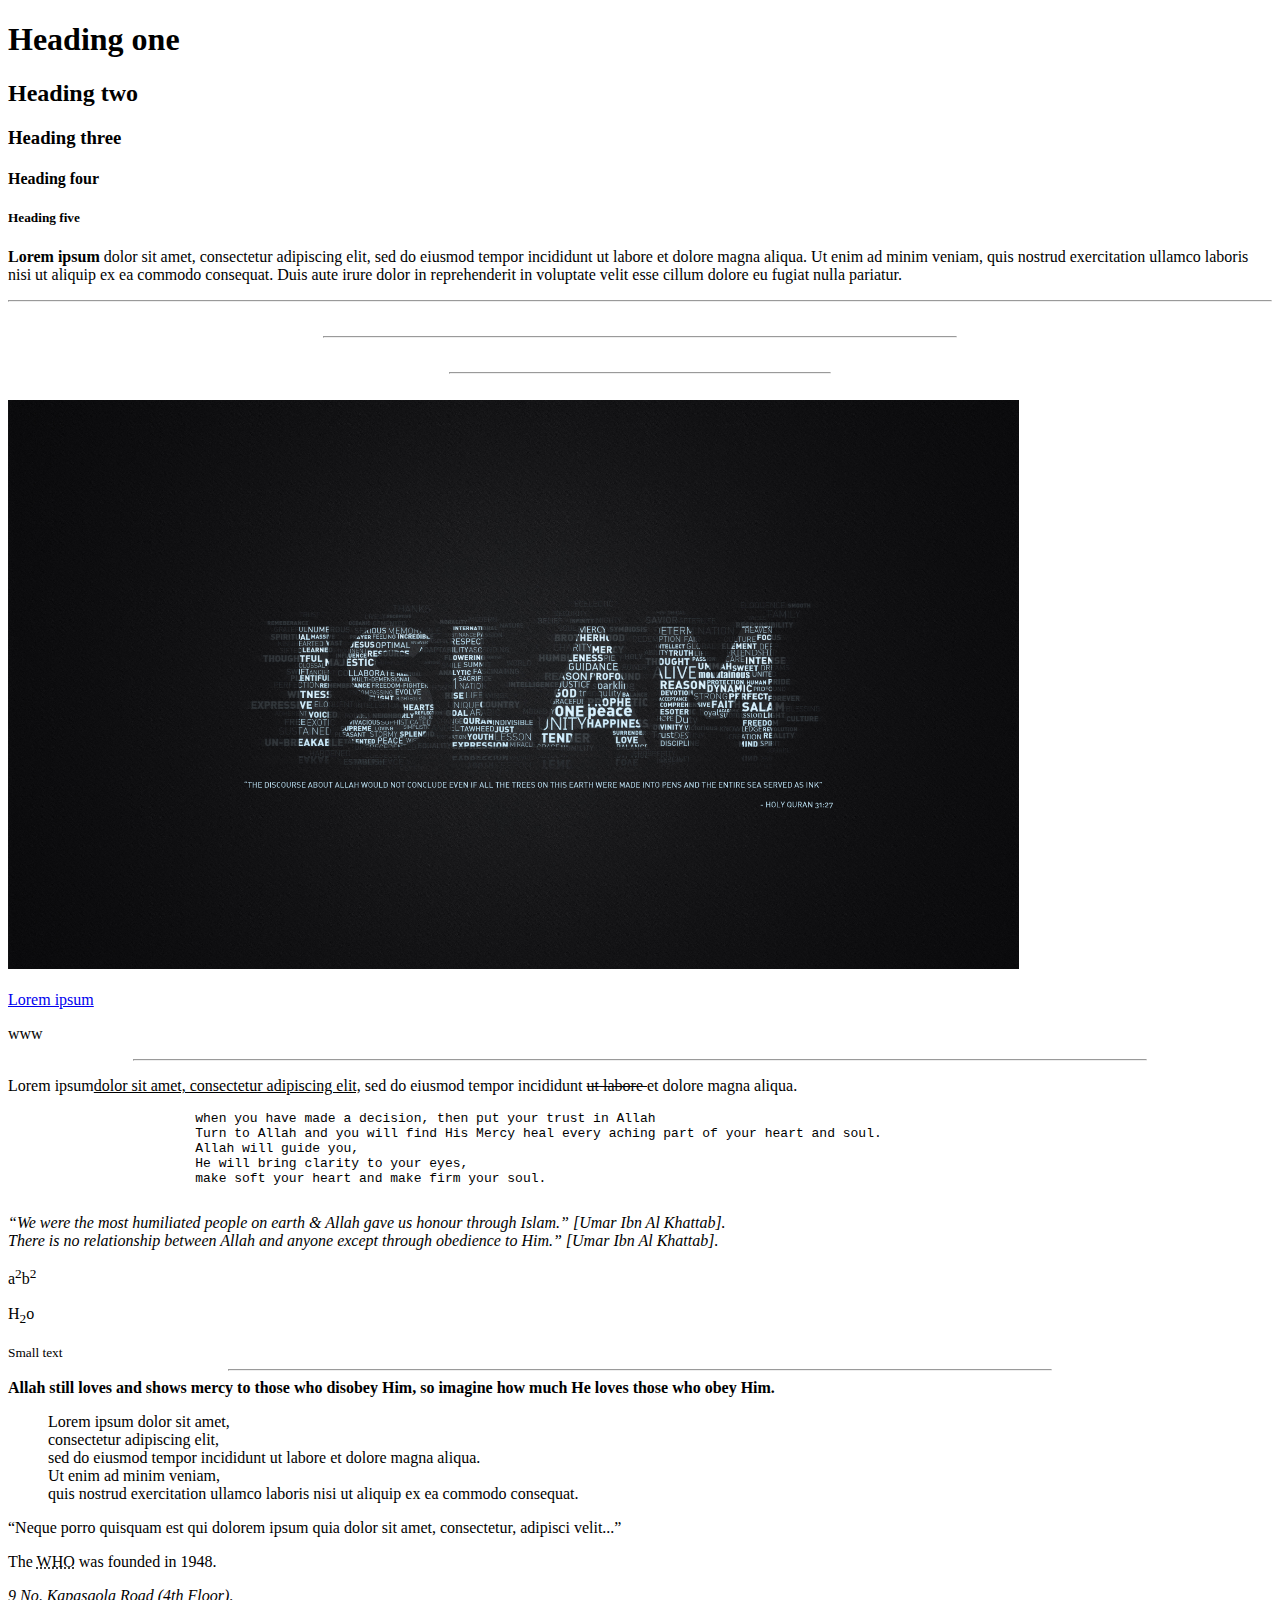
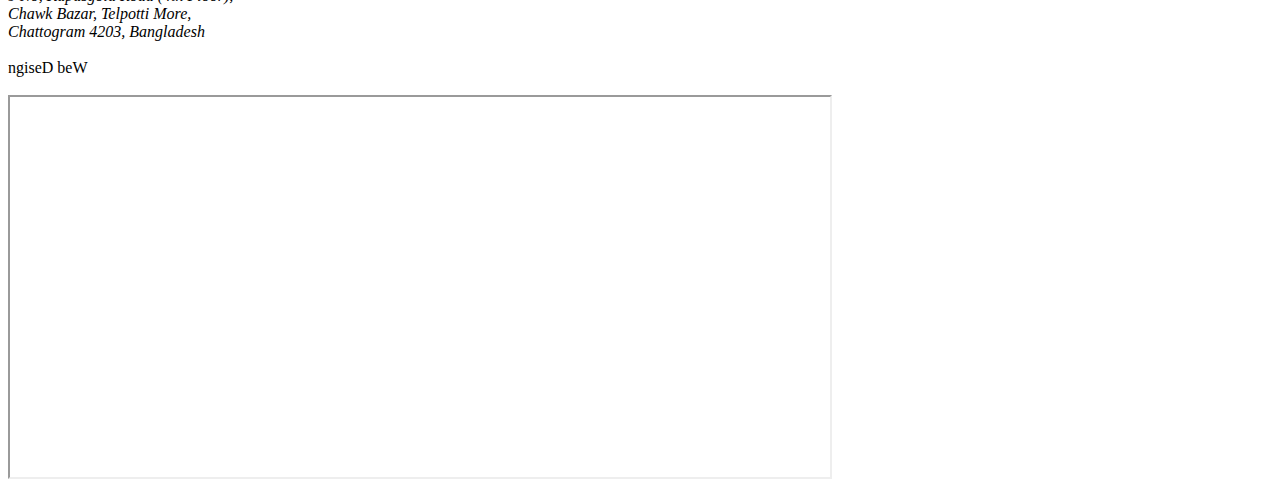
<file: index.html>
<!DOCTYPE html>
<html>
	<head>
		<title>Class 01</title>
	</head>
<body>
		<!--block elements-->
	<h1>Heading one</h1>
	<h2>Heading two</h2>
	<h3>Heading three</h3>
	<h4>Heading four</h4>
	<h5>Heading five</h5>
	<p><b>Lorem ipsum</b> dolor sit amet, consectetur adipiscing elit, sed do eiusmod tempor incididunt ut labore et dolore magna aliqua. Ut enim ad minim veniam, quis nostrud exercitation ullamco laboris nisi ut aliquip ex ea commodo consequat. Duis aute irure dolor in reprehenderit in voluptate velit esse cillum dolore eu fugiat nulla pariatur.</p>
		<hr><br><hr width="50%"><br><hr width="30%"><br>
				<!--Attributes-->
		<img src="image/img1.jpg" alt="islam picture" width="80%"><br><br>
		<a href="https://www.lipsum.com/" target="_blank">Lorem ipsum</a><br>
		<p title="World Wide Web">www</p>
		<hr width="80%">
				<!--Paragraphs-->
			<p>Lorem ipsum<u>dolor sit amet, consectetur adipiscing elit,</u> sed do eiusmod tempor incididunt <del> ut labore  </del>et dolore magna aliqua.</p>
			<pre>
			when you have made a decision, then put your trust in Allah
			Turn to Allah and you will find His Mercy heal every aching part of your heart and soul.
			Allah will guide you,
			He will bring clarity to your eyes, 
			make soft your heart and make firm your soul.
			</pre>
			<!--
				Formatting-->
		<i>“We were the most humiliated people on earth & Allah gave us honour through Islam.” [Umar Ibn Al Khattab].</i><br>
		<em>There is no relationship between Allah and anyone except through obedience to Him.” [Umar Ibn Al Khattab].</em>
		<p>a<sup>2</sup>b<sup>2</sup>
		<p>H<sub>2</sub>o</p>
		<small>Small text</small><hr width="65%">
		<strong>Allah still loves and shows mercy to those who disobey Him, so imagine how much He loves those who obey Him.</strong>
				<!--Quotetions-->
			<blockquote>Lorem ipsum dolor sit amet, <br>
			consectetur adipiscing elit,<br>
			sed do eiusmod tempor incididunt ut labore et dolore magna aliqua.<br>
			Ut enim ad minim veniam,<br>
			quis nostrud exercitation ullamco laboris nisi ut aliquip ex ea commodo consequat. 
			</blockquote>
			<q>Neque porro quisquam est qui dolorem ipsum quia dolor sit amet, consectetur, adipisci velit...</q>
			<p>The <abbr title="World Health Organization">WHO</abbr> was founded in 1948.</p>
			<address>9 No, Kapasgola Road (4th Floor),<br>
			Chawk Bazar, Telpotti More, <br>
			Chattogram 4203, Bangladesh<br></address><br>
			<bdo dir="rtl">Web Design</bdo><br><br>
	
		<iframe src="https://www.creativeitinstitute.com/" width="820px" height="380px"></iframe>
		
	
</body>
</html>
</file>
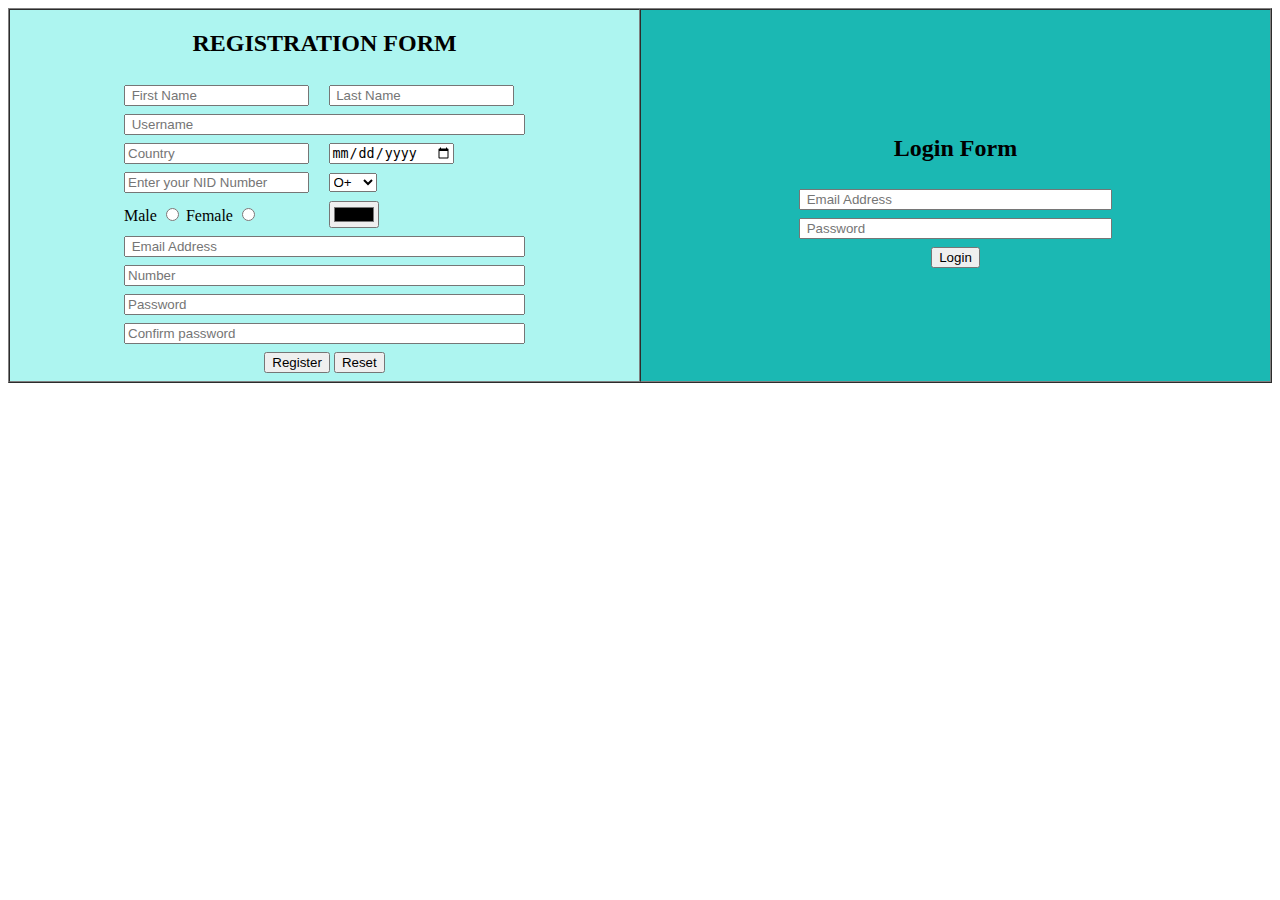
<file: form.html>
<!DOCTYPE html>
<html>
<head>
    <title>Form</title>
</head>
<body>
    <table border="1" cellpadding="0" cellspacing="0" width="100%">
        <tr>
                <!--table 01-->
            <td width="50%" bgcolor=" #ADF5F0 ">
                <form>
                    <table border="0" cellpadding="0" cellspacing="8" align="center">
                        <caption align="center">
                            <h2>REGISTRATION FORM</h2>
                        </caption>
                        <tr>
                            <td>
                                <input type="text" placeholder=" First Name ">
                            </td>
                            <td>
                                <input type="text" placeholder=" Last Name ">
                            </td>
                        </tr>
                        <tr>
                            <td colspan="2">
                                <input type="text" placeholder=" Username " size="47">
                            </td>
                        </tr>
                        <tr>
                            <td>
                                <input type="text" placeholder="Country" >
                            </td>
                            <td>
                                <input type="date">
                            </td>
                        </tr>
                        <tr>
                            <td>
                                <input type="tel" placeholder="Enter your NID Number" maxlength="18" >
                            </td>
                            <td>
                                <select>
                                    <option>O+</option>
                                    <option>A+</option>
                                    <option>AB+</option>
                                    <option>AB-</option>
                                    <option>O-</option>
                                </select>
                            </td>
                        </tr>
                        <tr>
                            <td >
                                <label for="male">Male</label>
                                <input type="radio">
                                <label for="female">Female</label>
                                <input type="radio">
                            </td>
                            <td>
                                <input type="color">
                            </td>
                        </tr>
                        <tr>
                            <td colspan="2">
                                <input type="email" placeholder=" Email Address" size="47">
                            </td>
                        </tr>
                        <tr>
                            <td colspan="2">
                                <input type="tel" maxlength="14" placeholder="Number" size="47">
                            </td>
                        </tr>
                        <tr>
                            <td colspan="2">
                                <input type="password"  maxlength="14" placeholder="Password" size="47">
                            </td>
                        </tr>
                        <tr>
                            <td colspan="2">
                                <input type="password"  maxlength="14" placeholder="Confirm password" size="47">
                            </td>
                        </tr>
                        <tr>
                            <td colspan="2" align="center">
                                <button>Register </button>
                                <button type="reset">Reset</button>
                            </td>
                        </tr>
                    </table>
                </form>
            </td>
                <!--table 02-->
            <td width="50%" bgcolor="#1BB8B3">
                <form action="">
                    <table border="0" cellpadding="0" cellspacing="8"  align="center">
                        <caption align="center">
                            <h2> Login Form </h2>
                        </caption>
                        <tr>
                            <td>
                                <input type="email" placeholder=" Email Address " size="36">
                            </td>
                        </tr>
                        <tr>
                            <td>
                                <input type="password" placeholder=" Password " size="36">
                            </td>
                        </tr>
                        <tr >
                            <td align="center">
                                <button>Login</button>
                            </td>
                        </tr>
                    </table>
                </form>
            </td>
        </tr>
    </table>
</body>
</html>
</file>
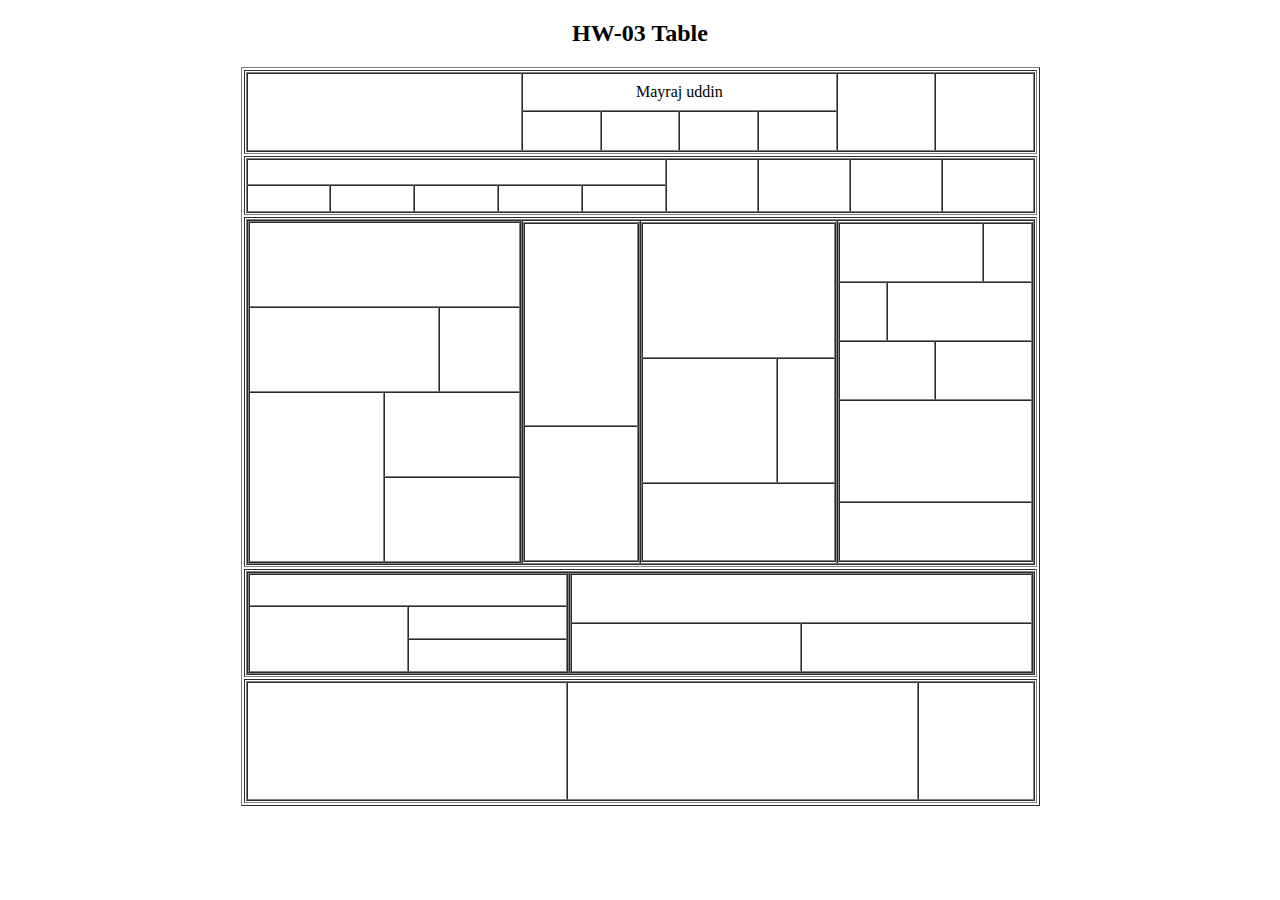
<file: table.html>
<!DOCTYPE html>
<html>
	<head>
		<title>Table-3</title>
	</head>
	<body>
		<caption>
			<h2 align="center">HW-03 Table</h2>
		</caption>
		<table border="1" width="60%" align="center">
				<!--
					1st row
				-->
			<tr>
				<td>
					<table border="1" width="100%" height="80px" cellspacing="0" cellpadding="0">
						<!--
							1st row 1st column
						-->
						<tr>
							<td width="35%" rowspan="2"></td>
							<td colspan="4" align="center">Mayraj uddin</td>
							<td width="12.5%" rowspan="2"></td>
							<td width="12.5%" rowspan="2"></td>
						</tr>
						<!--
							1st row 2nd column
						-->
						<tr height="40">
							<td ></td>
							<td></td>
							<td></td>
							<td></td>
						</tr>
					</table>
				</td>
			</tr>
					<!--
						2nd row
					-->	
					<tr>
						<td>
							<table border="1" width="100%" height="55px" cellspacing="0" cellpadding="0">
								<!--
									2nd row 1st column
								-->	
								<tr>
									<td colspan="5"></td>
									<td rowspan="2" width="90"></td>
									<td rowspan="2" width="90"></td>
									<td rowspan="2" width="90"></td>
									<td rowspan="2" width="90"></td>
								</tr>
								<!--
									2nd row 2nd column
								-->	
								<tr height="50%">
									<td></td>
									<td></td>
									<td></td>
									<td></td>
									<td></td>
								</tr>
							</table>
						</td>
					</tr>
					<!--
						3rd row
					-->
			<tr>
				<td>
					<table border="1" width="100%" height="340"  cellspacing="0" cellpadding="0">
						<tr>
							<!--
								3rd row 1st column
							-->
							<td width="35%">
								<table border="1" width="100%" height="340" cellspacing="0" cellpadding="0">
									<tr height="85">
										<td colspan="3"></td>
									</tr>
									<tr height="85">
										<td width="70%" colspan="2"></td>
										<td width="30%"></td>
									</tr>
									<tr height="85">
										<td width="50%" rowspan="2"></td>
										<td width="50%" colspan="2"></td>
									</tr>
									<tr height="85">
										<td width="50%" colspan="2"></td>
									</tr>
								</table>
							</td>
								<!--
									3rd row 2nd column
								-->
							<td width="15%">
								<table border="1" width="100%" height="340" cellspacing="0" cellpadding="0">
									<tr>
										<td height="60%"></td>
									</tr>
									<tr>
										<td height="40%"></td>
									</tr>
								</table>
							</td>
								<!--
									3rd row 3rd column
								-->
							<td width="25%">
								<table border="1" width="100%" height="340" cellspacing="0" cellpadding="0">
									<tr>
										<td height="40%" colspan="2"></td>
									</tr>
									<tr>
										<td height="37%" width="70%"></td>
										<td></td>
									</tr>
									<tr>
										<td height="23%" colspan="2"></td>
									</tr>
								</table>
							</td>
								<!--
									3rd row 4th column
								-->
							<td width="25%">
								<table border="1" width="100%" height="340" cellspacing="0" cellpadding="0">
									<tr>
										<td width="75%" colspan="3"></td>
										<td width="25%"></td>
									</tr>
									<tr>
										<td width="25%"></td>
										<td width="75%" colspan="3"></td>
									</tr>
									<tr>
										<td width="50%" colspan="2"></td>
										<td width="50%" colspan="2"></td>
									</tr>
									<tr>
										<td height="30%" width="100%" colspan="4"></td>
									</tr>
									<tr>
										<td width="100%" colspan="4"></td>
									</tr>
								</table>
							</td>
						</tr>
					</table>
				</td>
			</tr>
				<!--
					4th row
				-->
			<tr>
				<td>
					<table border="1" width="" height="100px"  cellspacing="0" cellpadding="0">
						<tr>
							<!--
								4th row 1st column
							-->
							<td>
								<table border="1" width="320" height="100px"  cellspacing="0" cellpadding="0">
									<tr >
										<td colspan="2"></td>
									</tr>
									<tr >
										<td rowspan="2"></td>
										<td></td>
									</tr>
									<tr>
										<td></td>
									</tr>
								</table>
							</td>
								<!--
									4th row 2nd column
								-->
							<td>
								<table border="1" width="463" height="100px" cellspacing="0" cellpadding="0">
									<tr>
										<td colspan="2"></td>
									</tr>
									<tr>
										<td></td>
										<td></td>
									</tr>
								</table>
							</td>
						</tr>
					</table>
				</td>
			</tr>
				<!--
					5th row 
				-->
			<tr>
				<td>
					<table border="1" width="100%" height="120px" cellspacing="0" cellpadding="0">
						<tr>
							<td width="365"></td>
							<td width="400"></td>
							<td width="130"></td>
						</tr>
					</table>
				</td>
			</tr>
		</table>
	</body>
</html>
</file>
